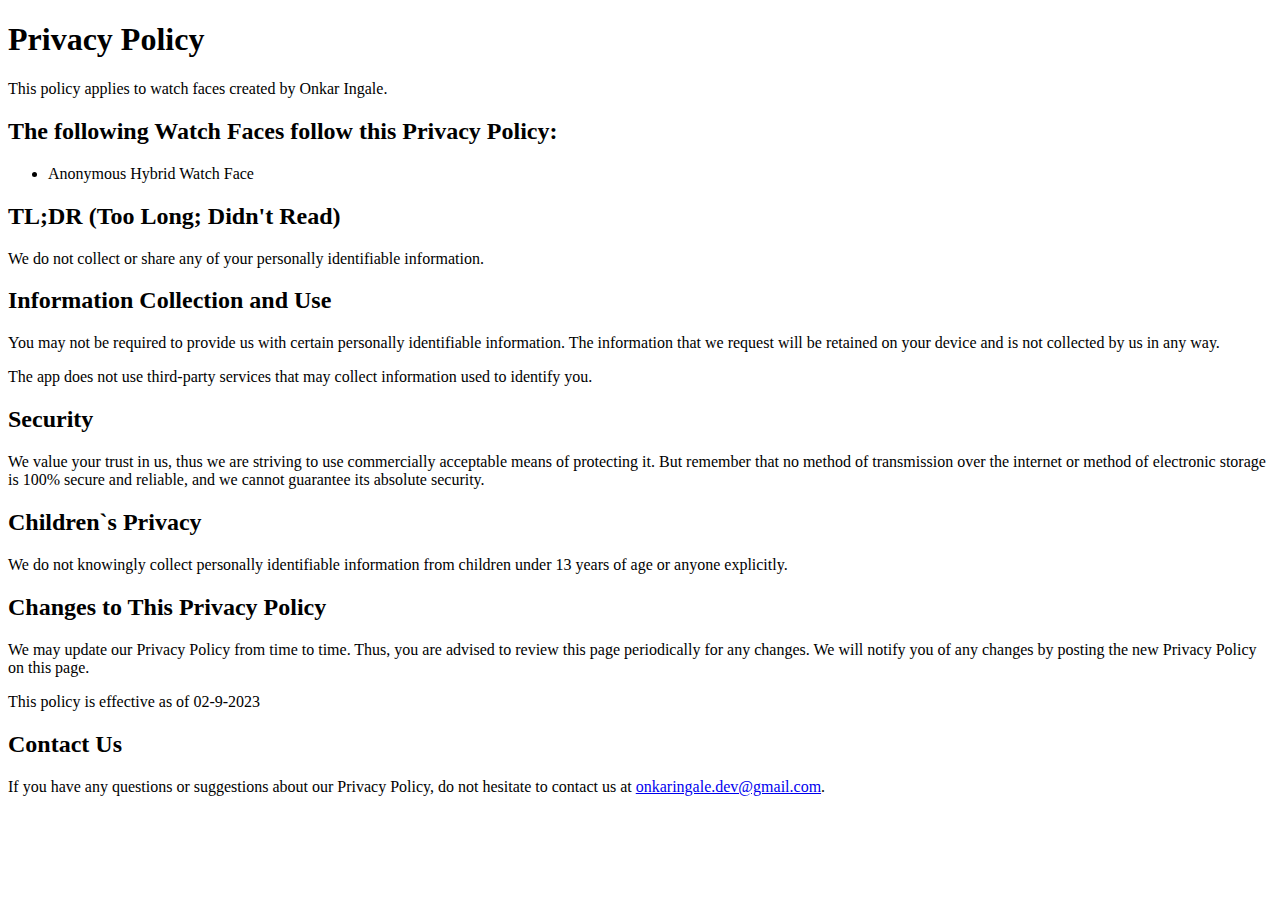
<file: WatchFacePrivacyPolicy.html>
<!DOCTYPE html>
<html lang="en">
<head>
    <meta charset="UTF-8">
    <meta name="viewport" content="width=device-width, initial-scale=1.0">
    <title>Watch Face Privacy Policy</title>
</head>
<body>
    <h1>Privacy Policy</h1>
    <p>This policy applies to watch faces created by Onkar Ingale.</p>
    <h2>The following Watch Faces follow this Privacy Policy:</h2>
    <ul>
        <li>Anonymous Hybrid Watch Face</li>
    </ul>
    <h2>TL;DR (Too Long; Didn't Read)</h2>
    <p>We do not collect or share any of your personally identifiable information.</p>
    
    <h2>Information Collection and Use</h2>
    <p>You may not be required to provide us with certain personally identifiable information. The information that we request will be retained on your device and is not collected by us in any way.</p>
    <p>The app does not use third-party services that may collect information used to identify you.</p>
    <h2>Security</h2>
    <p>We value your trust in us, thus we are striving to use commercially acceptable means of protecting it. But remember that no method of transmission over the internet or method of electronic storage is 100% secure and reliable, and we cannot guarantee its absolute security.</p>
    <h2>Children`s Privacy</h2>
    <p>We do not knowingly collect personally identifiable information from children under 13 years of age or anyone explicitly.</p>
    <h2>Changes to This Privacy Policy</h2>
    <p>We may update our Privacy Policy from time to time. Thus, you are advised to review this page periodically for any changes. We will notify you of any changes by posting the new Privacy Policy on this page.</p>
    <p>This policy is effective as of 02-9-2023</p>
    <h2>Contact Us</h2>
    <p>If you have any questions or suggestions about our Privacy Policy, do not hesitate to contact us at <a href="mailto:onkaringale.dev@gmail.com">onkaringale.dev@gmail.com</a>.</p>
</body>
</html>
</file>
